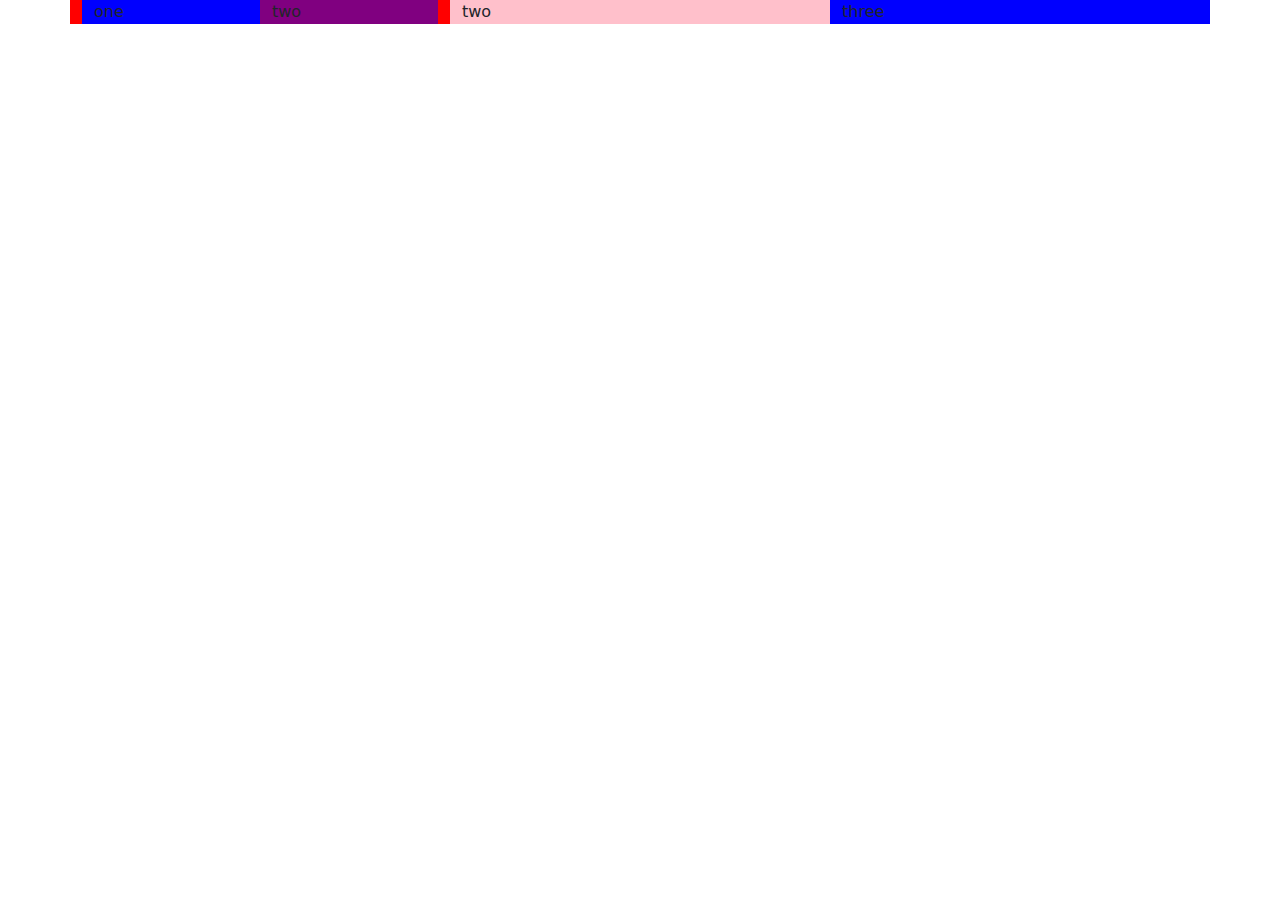
<file: public/simpleBootstrap.html>
<!DOCTYPE html>
<html lang="en">
<head>
    <meta charset="UTF-8">
   <meta name="viewport" content="width=device-width, initial-scale=1.0">
    <title>Title</title>
   <link rel="stylesheet" href="../bootstrap/css/bootstrap.css">
    <link rel="stylesheet" href="../bootstrap/css/bootstrap.min.css">
    <link rel="stylesheet" href="../bootstrap/css/bootstrap-grid.css">
    <link rel="stylesheet" href="../bootstrap/css/bootstrap-grid.min.css">
  <style>
#one{
    background-color: red;
}
#two{
 background-color: pink;
}
#three{
    background-color: blue;
}



  </style>







</head>
<body>
<div class="container">
  <div class="row">
<div class="col-sm" id="one">
    <div class="container">
        <div class="row">
         <div class="col"style="background-color: blue" >one
         </div>
   <div class="col"style="background-color: purple">
       two
   </div>


        </div>





    </div>



</div>
<div class="col-sm"id="two">two</div>
<div class="col-sm" id="three">three</div>


  </div>



</div>
</body>
</html>
</file>
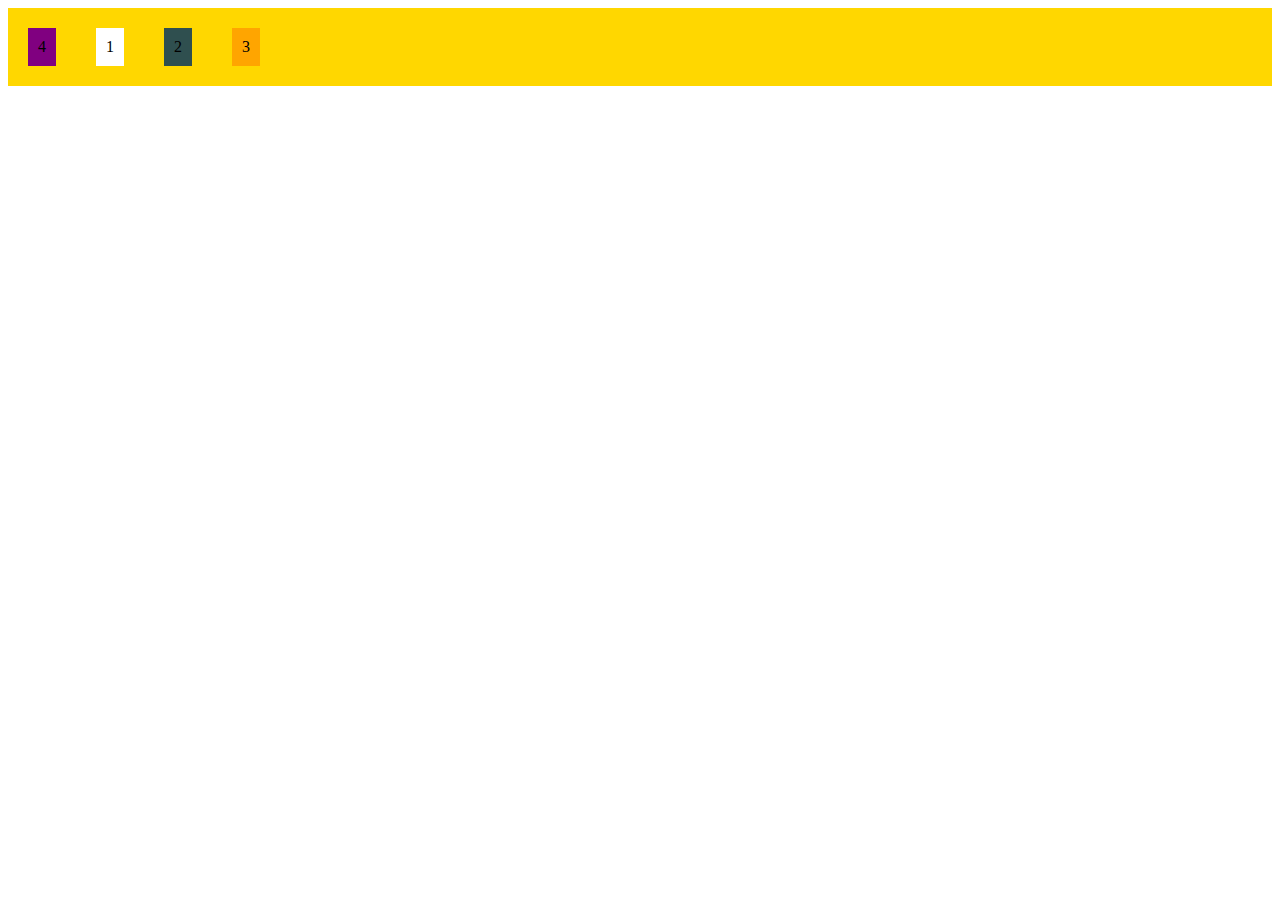
<file: public/layout/flexlayout.html>
<!DOCTYPE html>
<html lang="en">
<head>
    <meta charset="UTF-8">
    <meta name="viewport" content="width=device-width, initial-scale=1.0">
    <title>flex</title>
    <style>
     .flex-container{
     display: flex;
      background-color: gold;
      flex-direction: row;
       justify-content:stretch ;
        align-items: stretch;
     }

          /*

       /*   .flex-container>div{
      background-color: tomato;
      padding: 20px;
      font-size: 30px;
      margin: 20px;
       }    */
     #item1{
       background-color: white;
         padding: 10px;
         margin: 20px;
         order: 2;
     }

     #item2{
       background-color: darkslategrey;
         padding: 10px;
         margin: 20px;
         order: 3;

     }

     #item3 {
         background-color: orange;
         padding: 10px;
         margin: 20px;
         order: 3;
     }

     #item4 {
         background-color: purple;
         padding: 10px;
         margin: 20px;
     }
     @media only screen and (max-width: 600px) {
         .flex-container{
         display: flex;
          flex-direction: column;
         }
     }

    </style>



</head>
<body>
<div class="flex-container">
    <div id="item1">1</div>
 <div id="item2">2</div>
 <div id="item3">3</div>
 <div id="item4">4</div>

</div>
</body>
</html>
</file>
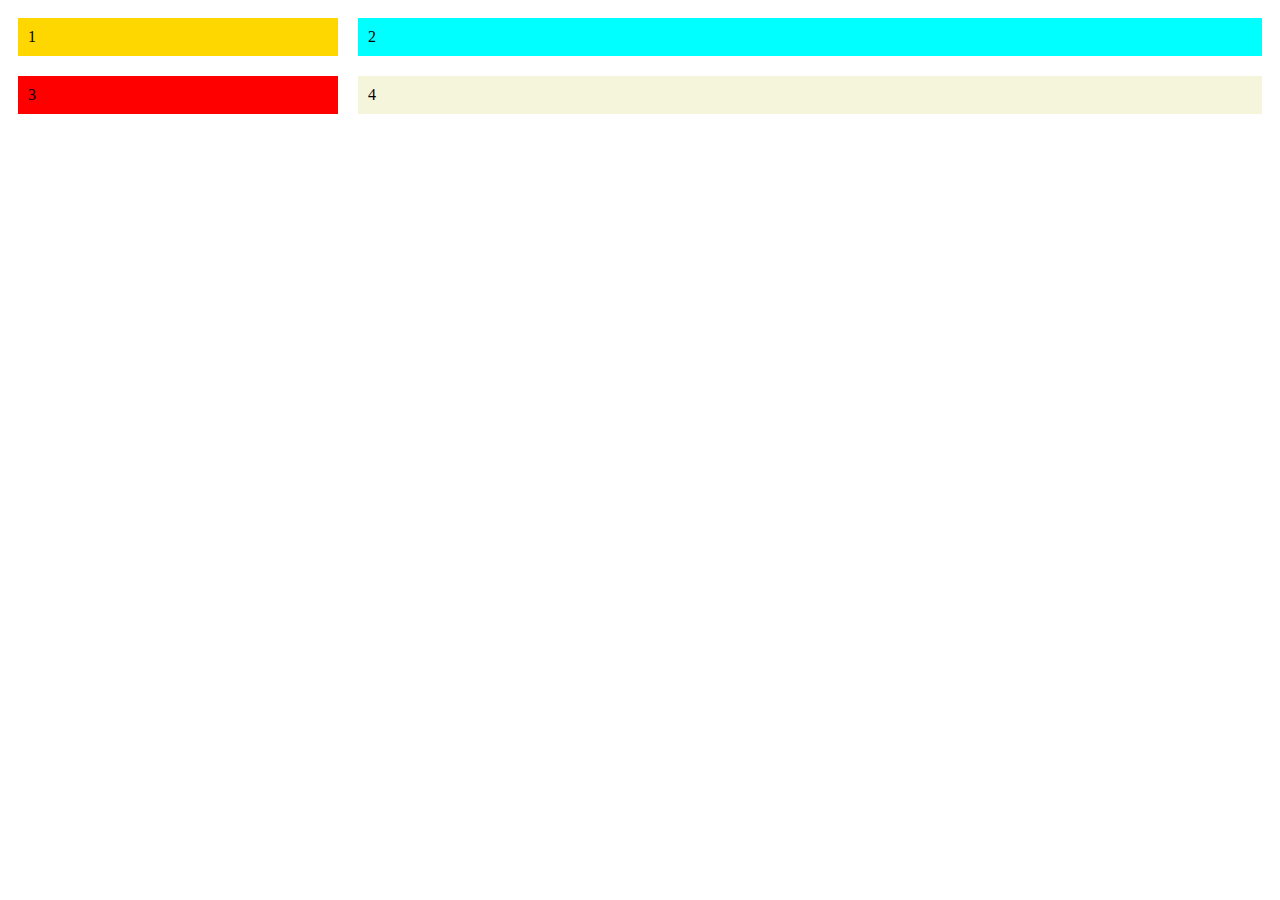
<file: public/layout/grid layout.html>
<!doctype html>
<html lang="en">
<head>
    <meta charset="UTF-8">
    <title>grid layout</title>
    <style>
#item1{
background-color: gold;
grid-area: item1;
padding: 10px;
margin: 10px;
}
#item2{
background-color: cyan;
grid-area: item2;
padding: 10px;
margin: 10px;
}
#item3{
background-color: red;
grid-area: item3;
padding: 10px;
margin: 10px;
}
#item4{
background-color: beige;
grid-area: item4;
padding: 10px;
margin: 10px;
}

.grid-container{
display: grid;
grid-template-areas:
'item1 item2 item2 item2'
'item3 item4 item4 item4'
;
}




    </style>
</head>
<body>

<div class="grid-container">


 <div id="item1">1</div>
 <div id="item2">2</div>
 <div id="item3">3</div>
 <div id="item4">4</div>
</div>

</body>
</html>
</file>
